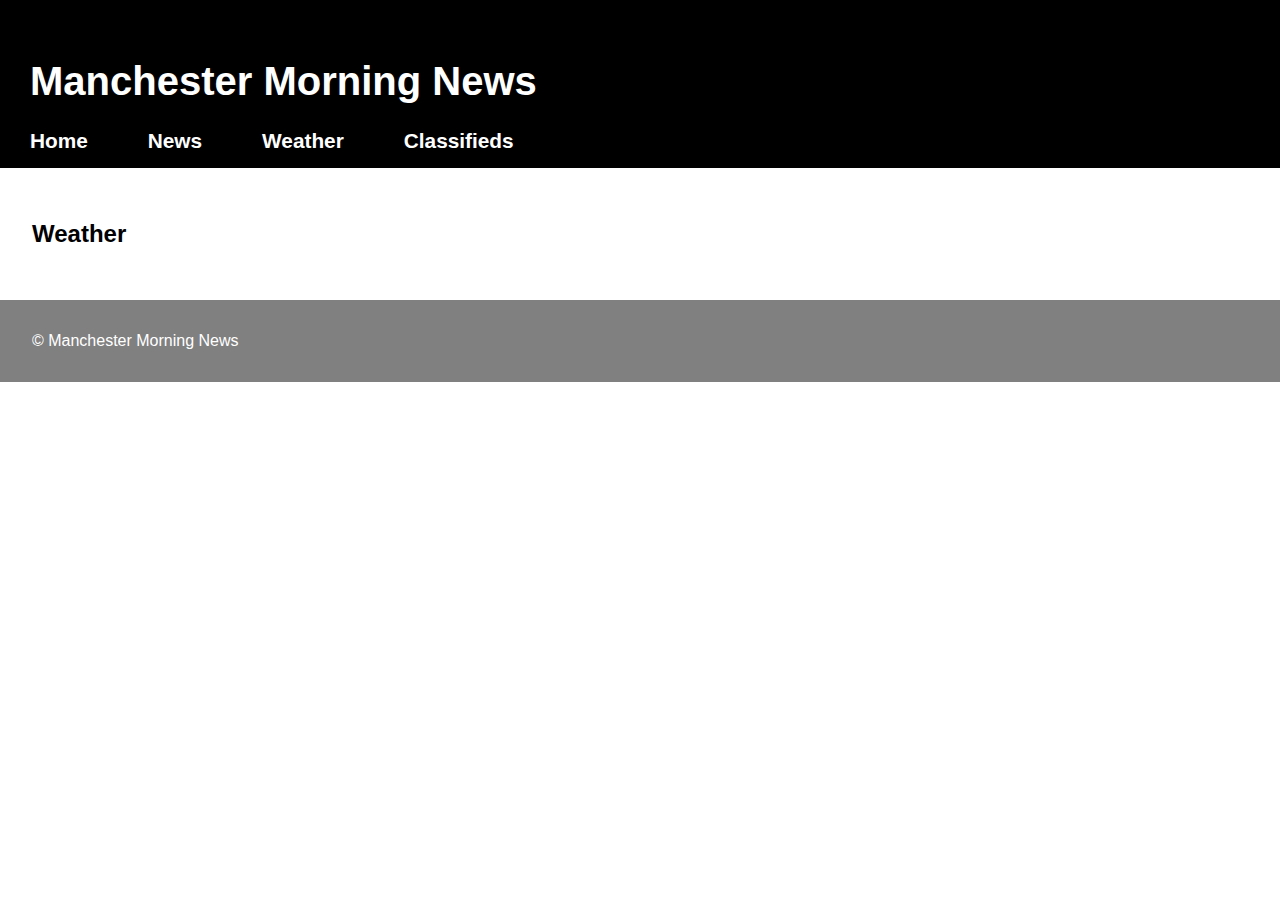
<file: weather.html>
<!DOCTYPE html>
<html>
    <head>
        <title>Manchester Morning News</title>
        <link href='style.css' rel='stylesheet' type='text/css'/>
    </head>
    <body>
        <header>
            <h1>
                Manchester Morning News
            </h1>
            <nav>
                <ul>
                    <li>
                        <a href='index.html'>Home</a>
                    </li><li>
                        <a href='news.html'>News</a>
                    </li><li>
                        <a href='weather.html'>Weather</a>
                    </li><li>
                        <a href='classifieds.html'>Classifieds</a>
                    </li>
                </ul>
            </nav>
        </header>
        <main>
            <article>
                <h2>
                    Weather
                </h2>
                <section>
                        <figure class='weather'>
                            <div id="cont_8d676dd4d7da1ce02d7bde702e5377e8">
                                <script type="text/javascript" async src="https://www.yourweather.co.uk/wid_loader/8d676dd4d7da1ce02d7bde702e5377e8"></script>
                            </div>
                        </figure>
                </section>
            </article>
        </main>
        <footer>
            &copy; Manchester Morning News
        </footer>
    </body>
</html>
</file>
<file: style.css>
body {
  margin: 0;
  padding: 0;
  box-sizing: border-box;
  font-family: Arial, Helvetica, sans-serif;
  font-size: 16px; }

header {
  background: black;
  padding-top: 2em;
  color: white; }
  header h1 {
    font-size: 2.5em;
    padding-left: 30px;
    margin-bottom: 15px; }

nav ul {
  margin: 0;
  padding: 0;
  list-style-type: none; }
nav li {
  font-size: 1.3em;
  display: inline-block;
  transition: background-color 0.5s ease; }
  nav li:hover {
    background-color: gray;
    cursor: pointer; }
nav a {
  display: block;
  padding: 10px 30px 15px 30px;
  font-weight: bold;
  text-decoration: none;
  color: white; }

main {
  display: flex;
  flex-flow: row;
  padding: 2em; }

article {
  width: 66.6%;
  padding-right: 2em; }

.main-index {
  display: block; }
  .main-index section {
    display: flex;
    flex-flow: row wrap; }
  .main-index article {
    margin: 0;
    padding: 0;
    width: 100%;
    padding-bottom: 2em;
    padding-bottom: 2em;
    border-bottom: 2px solid gray; }
  .main-index figure {
    margin: 0;
    padding: 0;
    padding-right: 2em;
    width: 40%;
    height: 300px;
    overflow: hidden; }
  .main-index .weather {
    width: 405px;
    height: 214px; }
  .main-index .news-preview-text {
    width: calc(60% - 2em); }
  .main-index button {
    text-transform: uppercase;
    background-color: gray;
    color: white;
    border-radius: 0.3em;
    border: none;
    padding: 0.5em 1em 0.5em 1em;
    transition: background-color 0.5s ease; }
    .main-index button:hover {
      cursor: pointer;
      background-color: black; }

.classifieds section {
  border-bottom: 2px solid #cecece;
  padding-top: 2em; }
.classifieds section:last-child {
  border-bottom: none; }
.classifieds button {
  margin-bottom: 1em; }

aside {
  width: 33.3%; }

img {
  width: 100%; }

.img-container {
  display: block;
  overflow: hidden; }
  .img-container img {
    margin-bottom: -50%; }

footer {
  color: white;
  padding: 2em;
  background-color: gray; }

@media all and (max-width: 800px) {
  header {
    text-align: center; }
    header h1 {
      padding: 0; }
    header nav li {
      display: block; }

  main {
    flex-wrap: wrap; }
    main article {
      width: 100%;
      padding: 0; }
      main article h2 {
        text-align: center; }
    main figure {
      margin-left: 0;
      margin-right: 0; }
    main aside {
      width: 100%; }

  .main-index h3 {
    text-align: center; }
  .main-index figure {
    padding: 0;
    width: 100%; }
  .main-index .news-preview-text {
    width: 100%; }
  .main-index button {
    width: 100%;
    font-size: 1.2em;
    border-radius: 0; } }

/*# sourceMappingURL=style.css.map */
</file>
